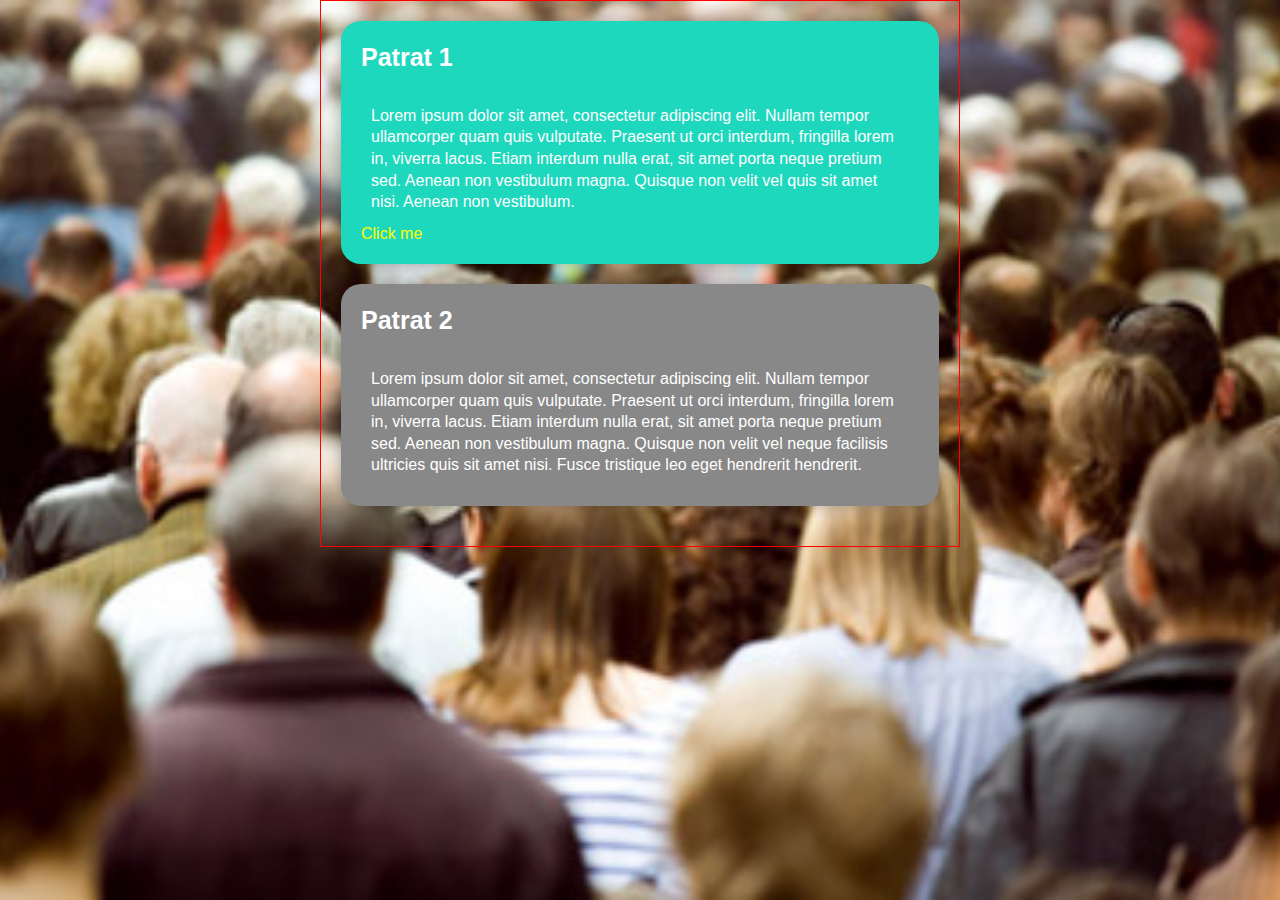
<file: 09.01_bea/index.html>
<!DOCTYPE html>
<html>
<head>
    <meta charset="utf-8" />
    <meta http-equiv="X-UA-Compatible" content="IE=edge">
    <title>Page Title</title>
    <meta name="viewport" content="width=device-width, initial-scale=1","maximum-scale=1, user-scalable=no">
    
    <link rel="stylesheet" type="text/css" media="screen" href="main.css" />
    
    
</head>
<body>
    <div class="container">
    <div class="patrat fleft active">
        <h2>Patrat 1</h2>
        <p>Lorem ipsum dolor sit amet, consectetur adipiscing elit. Nullam tempor ullamcorper quam quis vulputate. Praesent ut orci interdum, fringilla lorem in, viverra lacus. Etiam interdum nulla erat, sit amet porta neque pretium sed. Aenean non vestibulum magna. Quisque non velit vel  quis sit amet nisi. Aenean non vestibulum.</p>
        <a href="#" id="clickMe">Click me</a>
    </div>
    <div class="patrat fright">
        <h2>Patrat 2</h2>
        <p>Lorem ipsum dolor sit amet, consectetur adipiscing elit. Nullam tempor ullamcorper quam quis vulputate. Praesent ut orci interdum, fringilla lorem in, viverra lacus. Etiam interdum nulla erat, sit amet porta neque pretium sed. Aenean non vestibulum magna. Quisque non velit vel neque facilisis ultricies quis sit amet nisi. Fusce tristique leo eget hendrerit hendrerit.</p>
    </div>
    </div>

</body>
</html>
</file>
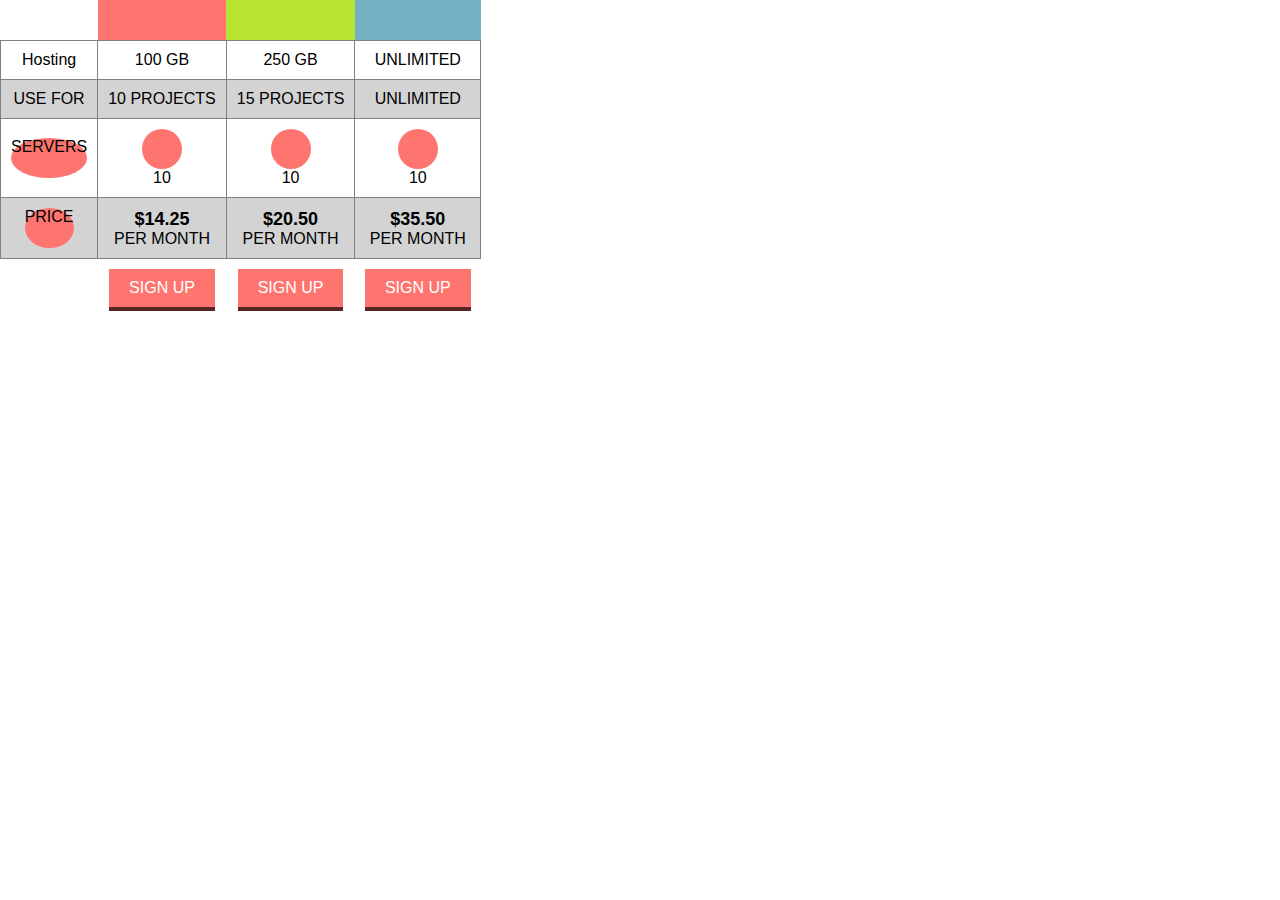
<file: HTML_Test_Beatrice/index.html>
<!DOCTYPE html>
<html>
<head>
    <meta charset="utf-8" />
    <meta http-equiv="X-UA-Compatible" content="IE=edge">
    <title></title>
    <meta name="viewport" content="width=device-width, initial-scale=1">
    <link rel="stylesheet" type="text/css" media="screen" href="main.css" />
    </head>

<body>
    <table>
       <tr>
           <th></th>
           <th></th>
           <th></th>
           <th></th>
       </tr>
      
      
       <tr>
            <td>Hosting</td>
            <td>100 GB</td>
            <td>250 GB</td>
            <td>UNLIMITED</td>

         </tr>
         <tr>
                <td>USE FOR</td>
                <td>10 PROJECTS</td>
                <td>15 PROJECTS</td>
                <td>UNLIMITED</td>
    
             </tr>
            
            
             
             <tr>
                    <td><div>SERVERS</div></td>
                    <td><div></div>10</td>
                    <td><div></div>10</td>
                    <td><div></div>10</td>
        
                 </tr>
                 <tr>
                        <td><div>PRICE</div></td>
                        <td><span>$14.25</span>PER MONTH</td>
                        <td><span>$20.50</span>PER MONTH</td>
                        <td><span>$35.50</span>PER MONTH</td>
            
                     </tr>
                     <tr>
                            <td></td>
                            <td><a href="#">SIGN UP</a></td>
                            <td><a href="#">SIGN UP</a></td>
                            <td><a href="#">SIGN UP</a></td>
                
                         </tr>
    </table>

   
    
  

</table>
</body>
</html>
</file>
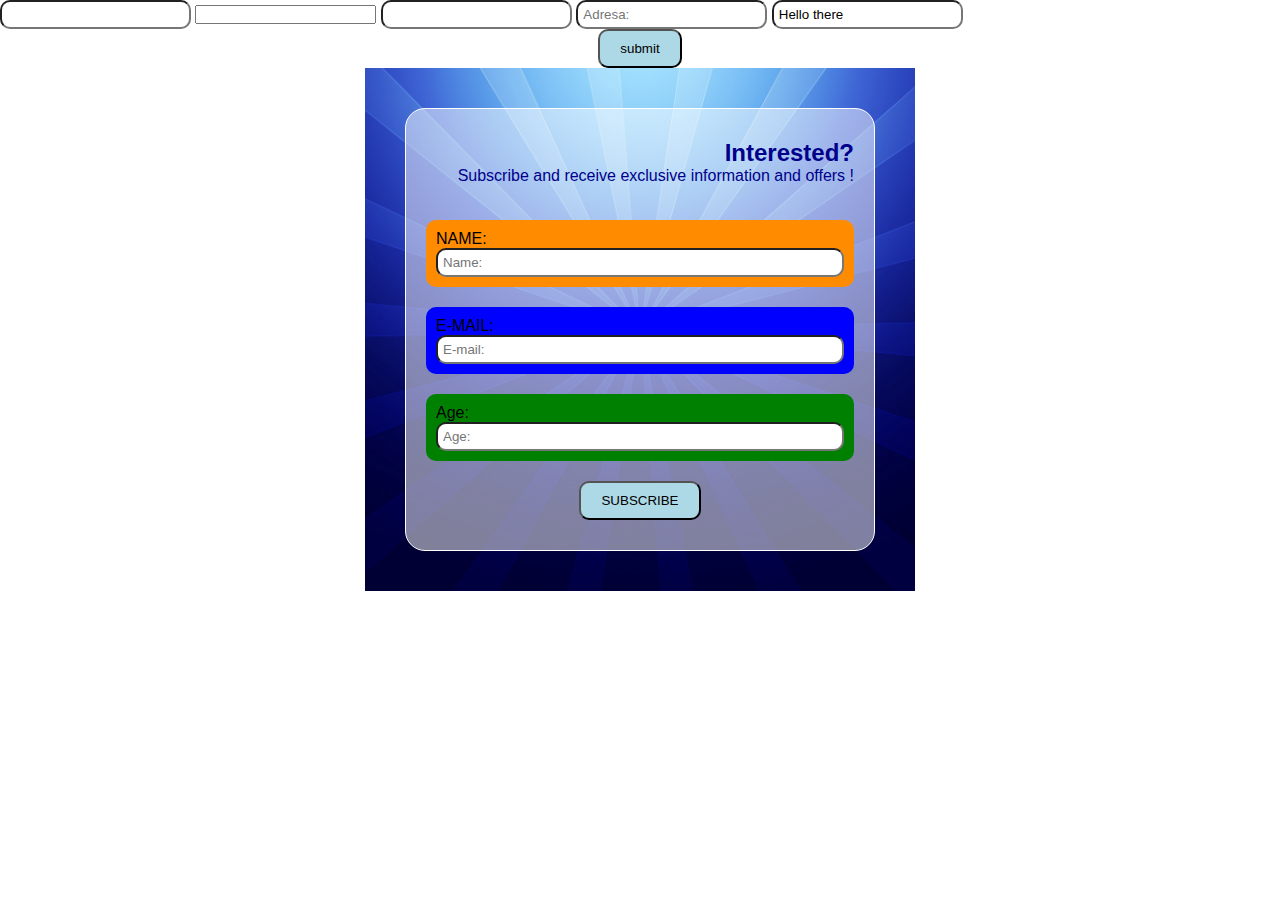
<file: Beatrice28.11.2018/index28.html>
<!DOCTYPE html>
<html>
<head>
    <meta charset="utf-8" />
    <meta http-equiv="X-UA-Compatible" content="IE=edge">
    <title>Page Title</title>
    <meta name="viewport" content="width=device-width, initial-scale=1">
    <link rel="stylesheet" type="text/css" media="screen" href="main28.css" />
</head>
<body>
  <form>
      <input type="text" name="adresa">
      <input type="tel" name="telefon" required>
      <input type="email" name="email" required>
      <input type="text" name="adresa" placeholder="Adresa:">
      <input type="text" name="adresa" value="Hello there">
      <input type="submit" value="submit">

  </form>

  <div class="bg1">
      <div class="bg2">
          <h2>Interested?</h2>
          <p>Subscribe and receive exclusive information and offers !</p>
          <form>
              <div>
                  <p>NAME:</p>
                  <input type="text" placeholder="Name:">
              </div>
              <div>
                    <p>E-MAIL:</p>
                    <input type="email" placeholder="E-mail:"> 
              </div>
              <div>
                    <p>Age:</p>
                    <input type="number" placeholder="Age:">
              </div>
              <input type="submit" value="SUBSCRIBE">
          </form>
      </div>

  </div>


  
</body>

</html>
</file>
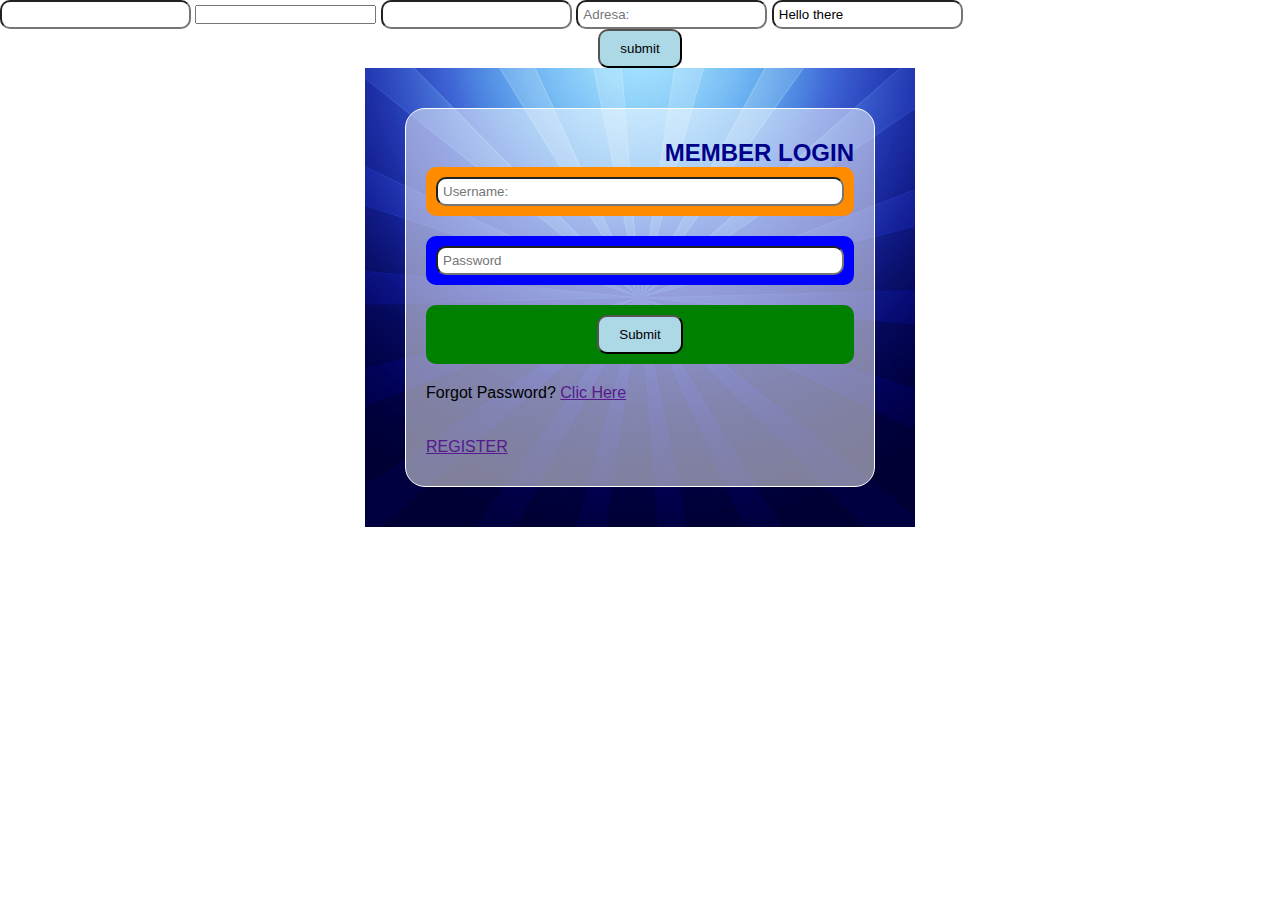
<file: Beatrice28.11.2018/index29.html>
<!DOCTYPE html>
<html>
<head>
    <meta charset="utf-8" />
    <meta http-equiv="X-UA-Compatible" content="IE=edge">
    <title>Page Title</title>
    <meta name="viewport" content="width=device-width, initial-scale=1">
    <link rel="stylesheet" type="text/css" media="screen" href="main28.css" />
</head>
<body>
  <form>
      <input type="text" name="adresa">
      <input type="tel" name="telefon" required>
      <input type="email" name="email" required>
      <input type="text" name="adresa" placeholder="Adresa:">
      <input type="text" name="adresa" value="Hello there">
      <input type="submit" value="submit">

  </form>

  <div class="bg1">
      <div class="bg2">
          <h2>MEMBER LOGIN</h2>
          <form>
              <div>
                  <input type="text" placeholder="Username:">
              </div>
              <div>
                    <input type="text" placeholder="Password"> 
              </div>
              <div>
                    <input type="submit" placeholder="Login">
              </div>
              <div>
                  <p>Forgot Password? <a href="">Clic Here</a></p>
              </div>
              <br>
              <br>
              <a href="">REGISTER</a>
          </form>
      </div>

  </div>
</body>
</html>
</file>
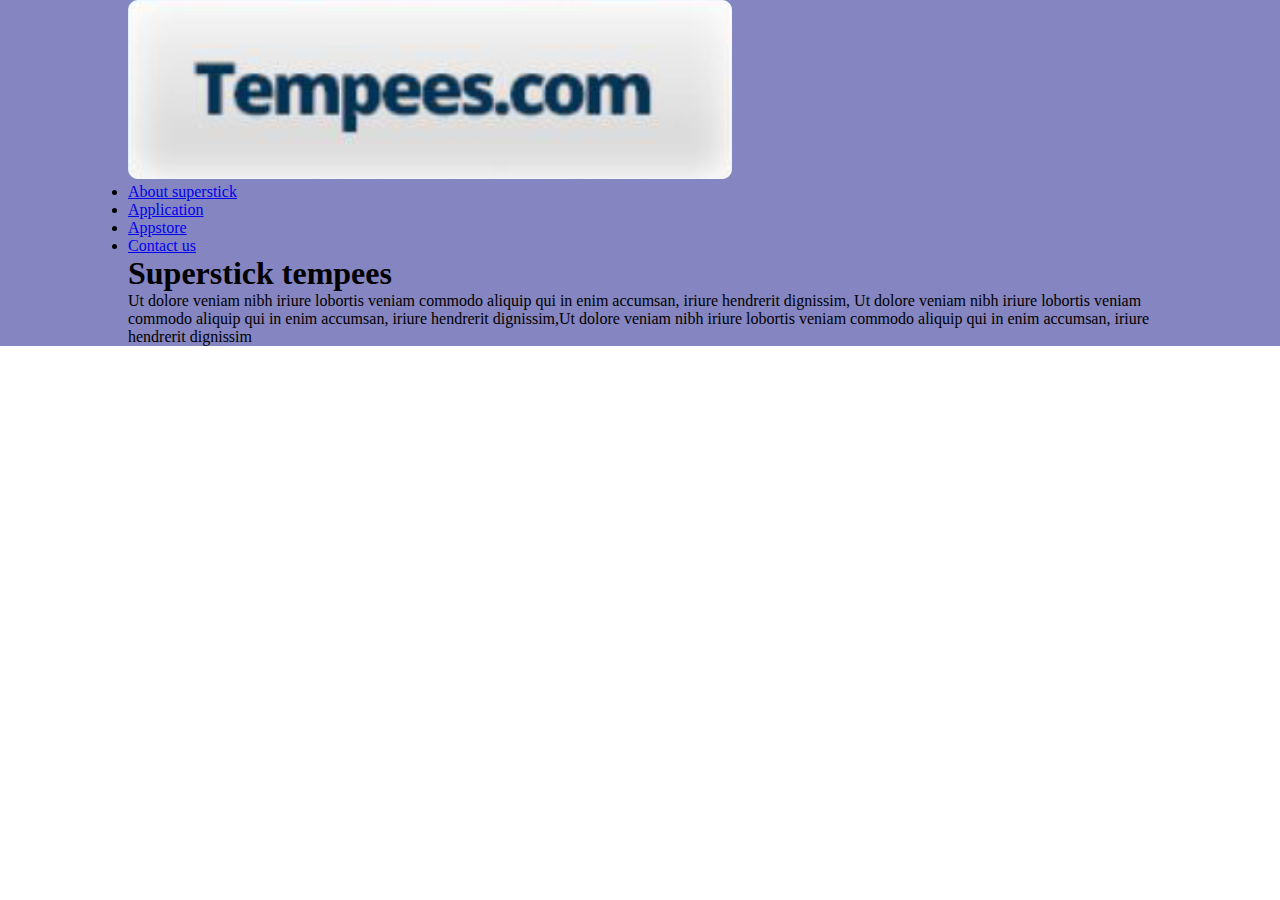
<file: Html_Beatrice_12.17.2018/17.12.2018.html>
<!DOCTYPE html>
<html>
<head>
    <meta charset="utf-8" />
    <meta http-equiv="X-UA-Compatible" content="IE=edge">
    <title>Page Title</title>
    <meta name="viewport" content="width=device-width, initial-scale=1">
    <link rel="stylesheet" type="text/css" media="screen" href="main17.css" />
</head>
<body>
    <div class="sectiunea1">
        <div class="container">
            <header>
                <img src="logo.png" alt="">
                <nav role="navigation">
                    <ul>
                        <li><a href="#">About superstick</a></li>
                        <li><a href="#">Application</a></li>
                        <li><a href="#">Appstore</a></li>
                        <li><a href="#">Contact us</a></li>
                    </ul>
                </nav>
            </header>
        <h1>Superstick tempees</h1>
        <p>Ut dolore veniam nibh iriure lobortis veniam commodo aliquip qui in enim accumsan, iriure hendrerit dignissim, Ut dolore veniam nibh iriure lobortis veniam commodo aliquip qui in enim accumsan, iriure hendrerit dignissim,Ut dolore veniam nibh iriure lobortis veniam commodo aliquip qui in enim accumsan, iriure hendrerit dignissim</p>   
        </div>
    </div>
    
</body>
</html>
</file>
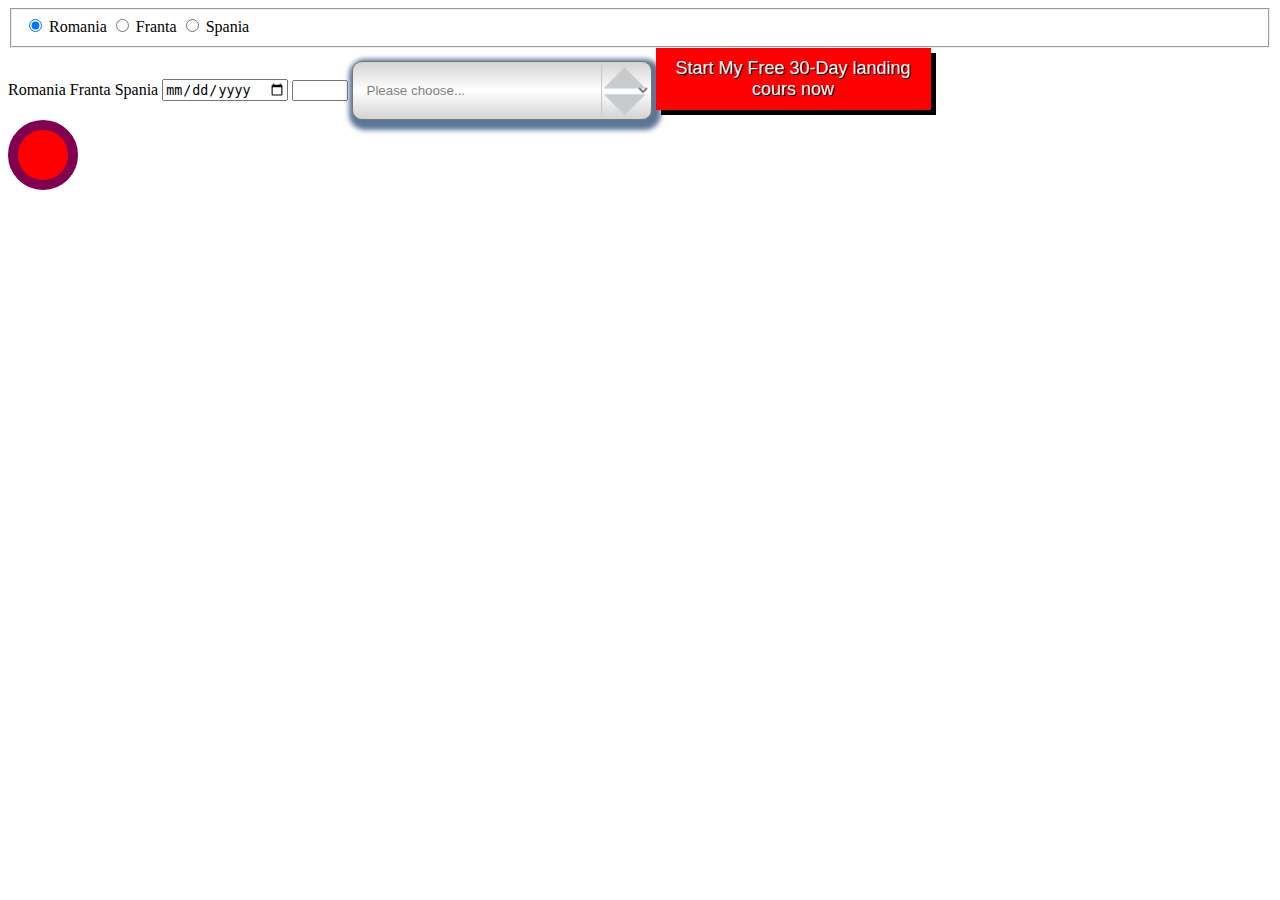
<file: HTML_Test_Beatrice/index05.html>
<!DOCTYPE html>
<html>
<head>
    <meta charset="utf-8" />
    <meta http-equiv="X-UA-Compatible" content="IE=edge">
    <title></title>
    <meta name="viewport" content="width=device-width, initial-scale=1">
    <link rel="stylesheet" type="text/css" media="screen" href="main05.css" />

</head>

<body>

    <form  id="myForm">
    
    <fieldset id="tari">

        <input type="radio" id="Radio1" name="tari" value="Romania" checked>
        <label for="Radio1">Romania</label>
        <input type="radio" id="Radio2" name="tari" value="Franta">
        <label for="Radio2">Franta</label>
        <input type="radio" id="Radio3" name="tari" value="Spania">
        <label for="Radio3">Spania</label>
        
    </fieldset>
        
        <input type="checkbox" id="check1" name="Romania" checked>
        <label for="check1">Romania</label>
        <input type="checkbox" id="check2" name="Franta">
        <label for="check2">Franta</label>
        <input type="checkbox" id="check3" name="Spania">
        <label for="check3">Spania</label>



        <input type="date" name="zi de nastere">

    

        <input type="number" name="cantitate" min="1" max="10">

    
    <select form="myForm" class="design">
        <option>Please choose...</option>
        <option>Option 1</option>
        <option>Option 2</option>
        <option>Option 3</option>
    </select>

    
        <button form="myForm">Start My Free 30-Day landing<br> cours now</button>
    
    </form>

    <div id="check1">
         <input type="checkbox" name="Romania">
         <span class="check">&#9743;</span>
    </div>
    




</body>
</html>
</file>
<file: 09.01_bea/main.css>
*{
    border: 0 none;
    margin: 0;
    padding: 0;
    line-height: 1.35em;
    box-sizing: border-box;
}
html{
    width: 100%;
    height: 100%;
    background-color: #e9e9e9;
    font-family: Arial, Helvetica, sans-serif;
    background-image: url(bg-general.jpg);
    background-attachment: fixed;
    background-repeat: no-repeat;
    background-position: center;
    background-size: cover;
}
a{
    text-decoration: none;
    transition: all 0.5s;
}
h2{
    font-size: 25px;
    margin-bottom: 20px;

}
p{
    padding: 10px;
}
.container{
    width: 50%;
    display: table;
    margin: 0 auto;
    padding: 20px;
    border: 1px solid red;
    overflow: hidden;

}
.patrat{
    width: 48%;
    padding: inherit;
    color: white;
    border-radius: 20px;
    box-shadow: 0 0 15px rgb(0,0,0,.3);
    background-color: #888;
    
}
.patrat:hover{
    background-color: #333;

}
.patrat>a{
    color: yellow;
}
.patrat>a:hover{
    color: orange;
}
.fleft{
    float: left;
}
.fright{
    float: right;
}
.active{
    background-color: #1ed8be;
}
.active:hover{
    background-color: #01a58e;
}
@media screen and (max-width: 1500px) {
    .patrat{
        width: 100%;
        margin-bottom: 20px;
    }
}
@media screen and (max-width: 1200px) {
    .patrat{
        width: 100%;
        margin-bottom: 20px;
    }
    .container{
        width: 80%;
    }
    h2{
        font-size: 18px;
    }

    p{
        font-size: 13px;
    }
}
@media screen and (max-width: 600px) {
    .patrat{
        width: 100%;
        margin-bottom: 20px;
    }
    .container{
        width: 90%;
        padding: 10px;
        border: 1px solid blue;
    }
    h2{
        font-size: 18px;
    }

    p{
        font-size: 13px;
    }
}
</file>
<file: HTML_Test_Beatrice/main.css>
*{
    margin: 0;
    padding: 0;
}
html,body{
    width: 100%;
    height: 100%;
    background-color: -webkit-linear-gradient(-45deg,#b5b9d1 1%,#14050b 100%)
}
table{
    border-collapse: collapse;
}
th,td{
    text-align: center;
    font-family:Helvetica;
}
th{
    color: white;
    padding: 20px;
}
td{
    background-color: white;
    border: 1px solid gray;
    padding: 10px;
}
table tr:nth-of-type(odd) td{
    background-color: lightgray;
}

table tr:first-child th:nth-child(2){
    background-color: #FE756F
}
table tr:first-child th:nth-child(3){
    background-color: #B7E331
}
table tr:first-child th:nth-child(4){
    background-color: #73B2C3
}
table tr:nth-child(8),table td:nth-child{
    border-bottom: 2px solid #FE756F
    
}
table tr:last-child td{
    background-color: transparent;
    border:0 none;
}
td div{
    background-color: #FE756F;
    display: table;
    margin: 0 auto;
    border-radius: 50%;
    width: 40px;
    height: 40px;
}
p{
    position: relative;
    top:10px;
    color: white;
}
a{
    text-decoration: none;
    color: white;
    display: inline-block;
    padding: 10px 20px;
    background-color: #FE756F;
    border-bottom: 4px solid rgb(85, 38, 35);
    }
td span{
    font-weight: bold;
    display: block;
    font-size: 18px;
}
</file>
<file: Beatrice28.11.2018/main28.css>
*{
    margin:0;
    padding:0;
    box-sizing: border-box;
}
html{
    font-family:Helvetica;
}
.bg1{
    width:550px;
    background-image: url(bg.jpg);
    background-size:cover;
    background-position:center;
    display:table;
    margin:0 auto;
    padding:40px;

}
.bg2{
    background-color:rgba(255, 255, 255, 0.5);
    border-radius:20px;
    padding: 30px 20px;
    border:1px solid white;

}
.bg2 h2:first-child{
    text-align: right;
    color:darkblue;

}
.bg2 p:nth-child(2){
    text-align: right;
    color: darkblue;
    margin-bottom:35px;
}
form div:first-child{
    background-color: darkorange;
    width:100%;
    border-radius:10px;
    padding:10px;
    margin-bottom:20px;

}
form div:nth-child(2) {
    background-color: blue;
    width:100%;
    border-radius:10px;
    padding:10px;
    margin-bottom:20px;

}
form div:nth-child(3) {
    background-color:green;
    width:100%;
    border-radius:10px;
    padding:10px;
    margin-bottom:20px;

}
input{
    outline:none;
}
input[type=text]{
    width:inherit;
    border-radius:10px;
    padding:5px;
} 
input[type=email]{
    width:inherit;
    border-radius:10px;
    padding:5px;
}
input[type=number]{
    width:inherit;
    border-radius:10px;
    padding:5px;
}
input[type=submit]{
    background-color: lightblue;
    border-radius:10px;
    padding:10px 20px;
    display:table;
    margin: 0 auto;
    cursor: pointer;
}
input[type=submit]:hover{
    background-color: lightseagreen;
}
</file>
<file: Html_Beatrice_12.17.2018/main17.css>
*{
    margin: 0;
    padding: 0;
    box-sizing: border-box;
}
html,body{
    width: 100%;
    height: 100%;
}
.container{
    width:1024px;
    display: table;
    margin: auto;
}
.sectiunea1{
    background-color: rgba(11, 11, 131, 0.5);
}
</file>
<file: HTML_Test_Beatrice/main05.css>
.design{
    width: 300px;
    padding: 20px 10px;
    color: gray;
    border-radius: 10px;
    -webkit-appearance: button;
    background-image: url(arrow.png), -webkit-linear-gradient(lightgray,white,lightgray);
    background-position: 100%;
    background-repeat: no-repeat;
    background-size: 50px,cover;
    box-shadow: 3px 4px 5px 6px rgb(93, 118, 151);
}
button{
    background-color: red;
    color: white;
    padding: 10px 20px;
    font-size: 18px;
    border: 0 none;
    cursor: pointer;
    box-shadow: 5px 5px black;
    text-shadow: 1px 1px black;
}
button:hover{
    background-color: brown;
}
button:active{
    box-shadow: inset 2px 2px 20px black;
    text-shadow: 0px 0px black;
    background-color: red;
}
#check1{
    width: 50px;
    height: 50px;
    border:10px solid rgb(128, 0, 79);
    border-radius: 50%;
    background-color: red;
}

#check1:hover{
    background-color: gray;
}

input[type=checkbox]{
    position: absolute;
    opacity: 0;
    cursor: pointer;
    width: 50px;
    height: 50px;
}
.check{
    display: none;
    width: 50px;
    height: 50px;
    font-size: 32px;
    color: white;
    text-align: center;
    color:green;
}

input:checked + .check{
    display: block;
}
</file>
